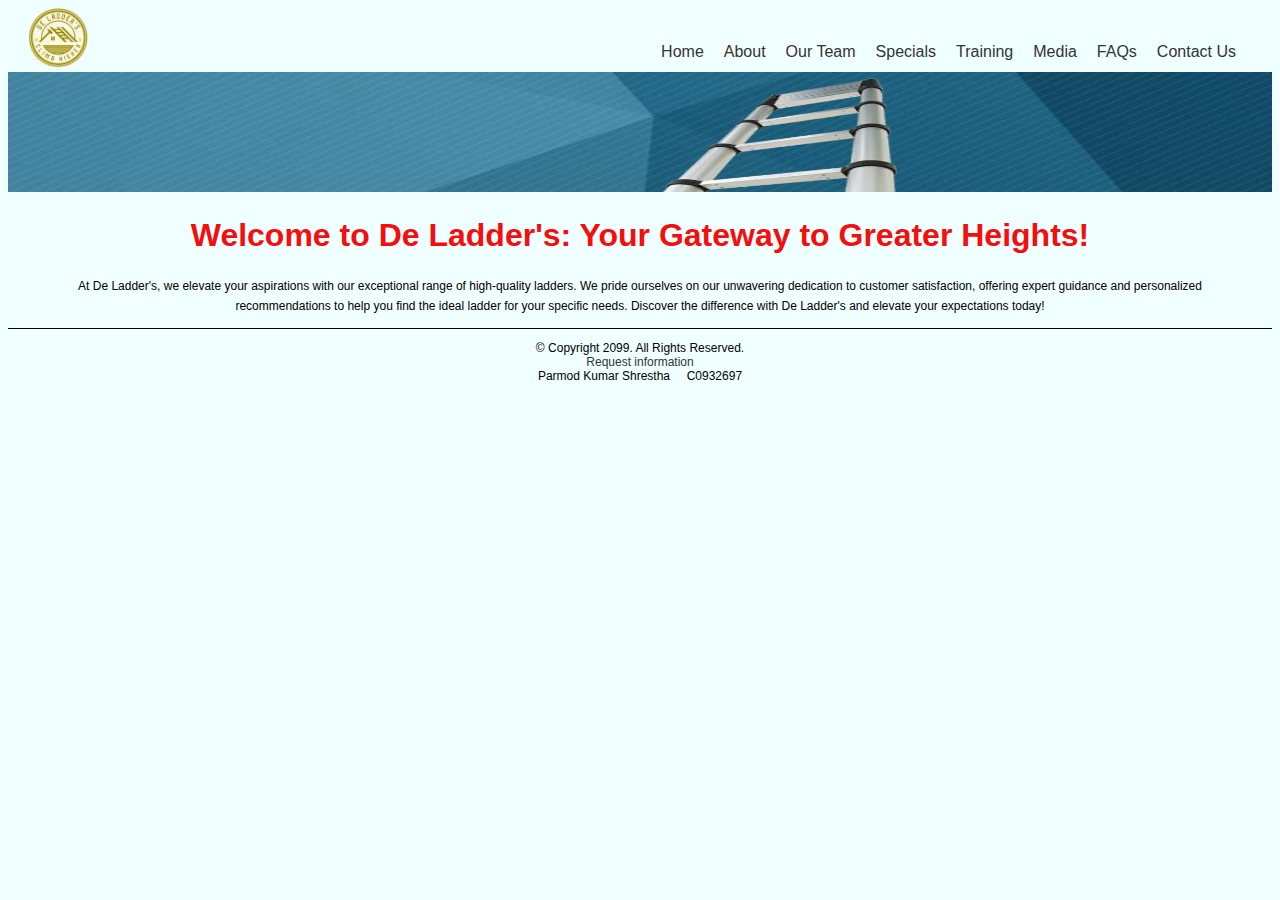
<file: index.html>
<!DOCTYPE html>
<html lang="en">
  <head>
    <meta charset="UTF-8" />
    <meta name="viewport" content="width=device-width, initial-scale=1.0" />
    <link rel="stylesheet" href="css/styles.css" />
    <script src="scripts/index.js" defer></script>
    <title>De Ladder's</title>
  </head>
  <body>
    <div class="nav-container">
      <div class="img_logo">
        <a href="index.html"
          ><img src="images/logo.png" alt="De Ladder's Logo"
        /></a>
      </div>

      <nav>
        <ul class="nav-links">
          <li><a href="index.html">Home</a></li>
          <li><a href="about.html">About</a></li>
          <li><a href="team.html">Our Team</a></li>
          <li><a href="specials.html">Specials</a></li>
          <li><a href="training.html">Training</a></li>
          <li><a href="media.html">Media</a></li>
          <li><a href="faq.html">FAQs</a></li>
          <li><a href="contact.html">Contact Us</a></li>
        </ul>
        <div class="hamburger-icon">&#9776;</div>
      </nav>
    </div>

    <main>
      <img src="images/banner 2.jpg" alt="Banner" />
      <h1>Welcome to De Ladder's: Your Gateway to Greater Heights!</h1>
      <p>
        At De Ladder's, we elevate your aspirations with our exceptional range
        of high-quality ladders. We pride ourselves on our unwavering dedication
        to customer satisfaction, offering expert guidance and personalized
        recommendations to help you find the ideal ladder for your specific
        needs. Discover the difference with De Ladder's and elevate your
        expectations today!
      </p>
    </main>

    <!-- Footer -->
    <footer>
        <p>
            &copy; Copyright 2099. All Rights Reserved.<br> <a href="mailto:info@deladders.com">Request information</a> <br>
            Parmod Kumar Shrestha &nbsp; &nbsp; C0932697
        </p>    
    </footer>
  </body>
</html>
</file>
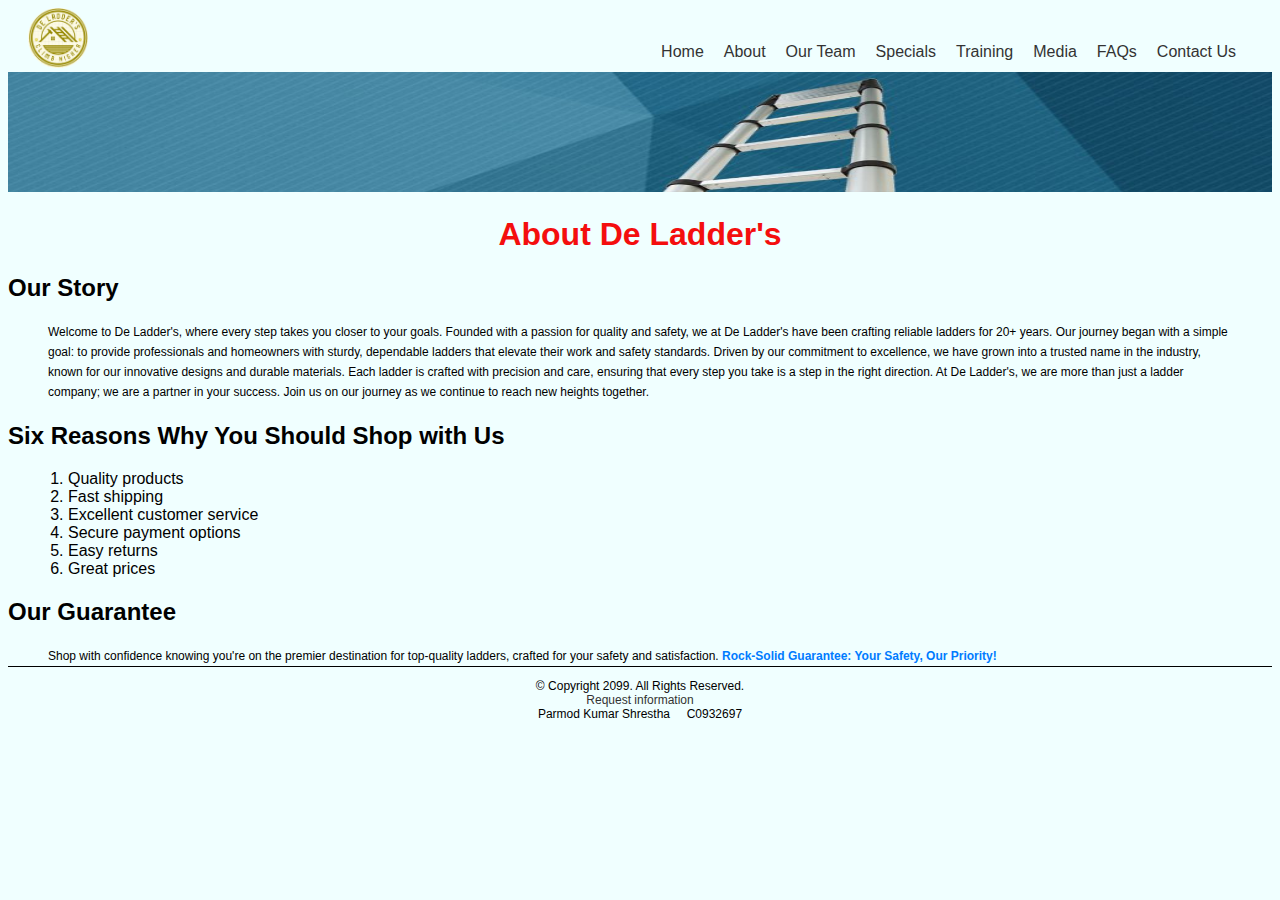
<file: about.html>
<!DOCTYPE html>
<html lang="en">
  <head>
    <meta charset="UTF-8" />
    <meta name="viewport" content="width=device-width, initial-scale=1.0" />
    <link rel="stylesheet" href="css/styles.css" />
    
    <link rel="stylesheet" href="css/about.css" />
    <script src="scripts/index.js" defer></script>

    <title>About</title>
  </head>
  <body>
    <div class="nav-container">
        <div class="img_logo">
          <a href="index.html"
            ><img src="images/logo.png" alt="De Ladder's Logo"
          /></a>
        </div>
        <nav>
          <ul class="nav-links">
            <li><a href="index.html">Home</a></li>
            <li><a href="about.html">About</a></li>
            <li><a href="team.html">Our Team</a></li>
            <li><a href="specials.html">Specials</a></li>
            <li><a href="training.html">Training</a></li>
            <li><a href="media.html">Media</a></li>
            <li><a href="faq.html">FAQs</a></li>
            <li><a href="contact.html">Contact Us</a></li>
          </ul>
          <div class="hamburger-icon">&#9776;</div>
        </nav>
      </div>

      <main>
        <img src="images/banner 2.jpg" alt="Banner" />
        <h1>About De Ladder's</h1>

        <div class="mobile">
          <h2>Our Story</h2>
          <p class="story-descript">
            Welcome to De Ladder's, where every step takes you closer to your
            goals.

            Founded with a passion for quality and safety, we at De Ladder's
            have been crafting reliable ladders for 20+ years. Our journey began
            with a simple goal: to provide professionals and homeowners with
            sturdy, dependable ladders that elevate their work and safety
            standards.

            Driven by our commitment to excellence, we have grown into a trusted
            name in the industry, known for our innovative designs and durable
            materials. Each ladder is crafted with precision and care, ensuring
            that every step you take is a step in the right direction.

            At De Ladder's, we are more than just a ladder company; we are a
            partner in your success. Join us on our journey as we continue to
            reach new heights together.
          </p>
        </div>

        <div class="tablet">
          <h2>Our Story</h2>
          <p>
            Welcome to De Ladder's, where every step takes you closer to your
            goals.

            Founded with a passion for quality and safety, we at De Ladder's
            have been crafting reliable ladders for 20+ years. Our journey began
            with a simple goal: to provide professionals and homeowners with
            sturdy, dependable ladders that elevate their work and safety
            standards.

            Driven by our commitment to excellence, we have grown into a trusted
            name in the industry, known for our innovative designs and durable
            materials. Each ladder is crafted with precision and care, ensuring
            that every step you take is a step in the right direction.

            At De Ladder's, we are more than just a ladder company; we are a
            partner in your success. Join us on our journey as we continue to
            reach new heights together.
          </p>
        </div>

        <div class="desktop">
          <h2>Our Story</h2>
          <p>
            Welcome to De Ladder's, where every step takes you closer to your
            goals.

            Founded with a passion for quality and safety, we at De Ladder's
            have been crafting reliable ladders for 20+ years. Our journey began
            with a simple goal: to provide professionals and homeowners with
            sturdy, dependable ladders that elevate their work and safety
            standards.

            Driven by our commitment to excellence, we have grown into a trusted
            name in the industry, known for our innovative designs and durable
            materials. Each ladder is crafted with precision and care, ensuring
            that every step you take is a step in the right direction.

            At De Ladder's, we are more than just a ladder company; we are a
            partner in your success. Join us on our journey as we continue to
            reach new heights together.
          </p>
        </div>

        <div class="mobile">
          <h2>Six Reasons Why You Should Shop with Us</h2>
          <ol>
            <li>Quality products</li>
            <li>Fast shipping</li>
            <li>Excellent customer service</li>
            <li>Secure payment options</li>
            <li>Easy returns</li>
            <li>Great prices</li>
          </ol>
        </div>

        <div class="tablet">
          <h2>Six Reasons Why You Should Shop with Us</h2>
          <ol>
            <li>Quality products</li>
            <li>Fast shipping</li>
            <li>Excellent customer service</li>
            <li>Secure payment options</li>
            <li>Easy returns</li>
            <li>Great prices</li>
          </ol>
        </div>

        <div class="desktop">
          <h2>Six Reasons Why You Should Shop with Us</h2>
          <ol>
            <li>Quality products</li>
            <li>Fast shipping</li>
            <li>Excellent customer service</li>
            <li>Secure payment options</li>
            <li>Easy returns</li>
            <li>Great prices</li>
          </ol>
        </div>

        <div class="mobile">
          <h2>Our Guarantee</h2>
          <p>
            Shop with confidence knowing you're on the premier destination for
            top-quality ladders, crafted for your safety and satisfaction.
            <strong>Rock-Solid Guarantee: Your Safety, Our Priority!</strong>
          </p>
        </div>

        <div class="tablet">
          <h2>Our Guarantee</h2>
          <p>
            Shop with confidence knowing you're on the premier destination for
            top-quality ladders, crafted for your safety and satisfaction.
            <strong>Rock-Solid Guarantee: Your Safety, Our Priority!</strong>
          </p>
        </div>

        <div class="desktop">
          <h2>Our Guarantee</h2>
          <p>
            Shop with confidence knowing you're on the premier destination for
            top-quality ladders, crafted for your safety and satisfaction.
            <strong>Rock-Solid Guarantee: Your Safety, Our Priority!</strong>
          </p>
        </div>
      </main>

      <!-- Footer -->
      <footer>
        <p>
          &copy; Copyright 2099. All Rights Reserved.<br />
          <a href="mailto:info@deladders.com">Request information</a> <br />
          Parmod Kumar Shrestha &nbsp; &nbsp; C0932697
        </p>
      </footer>
    </div>
  </body>
</html>
</file>
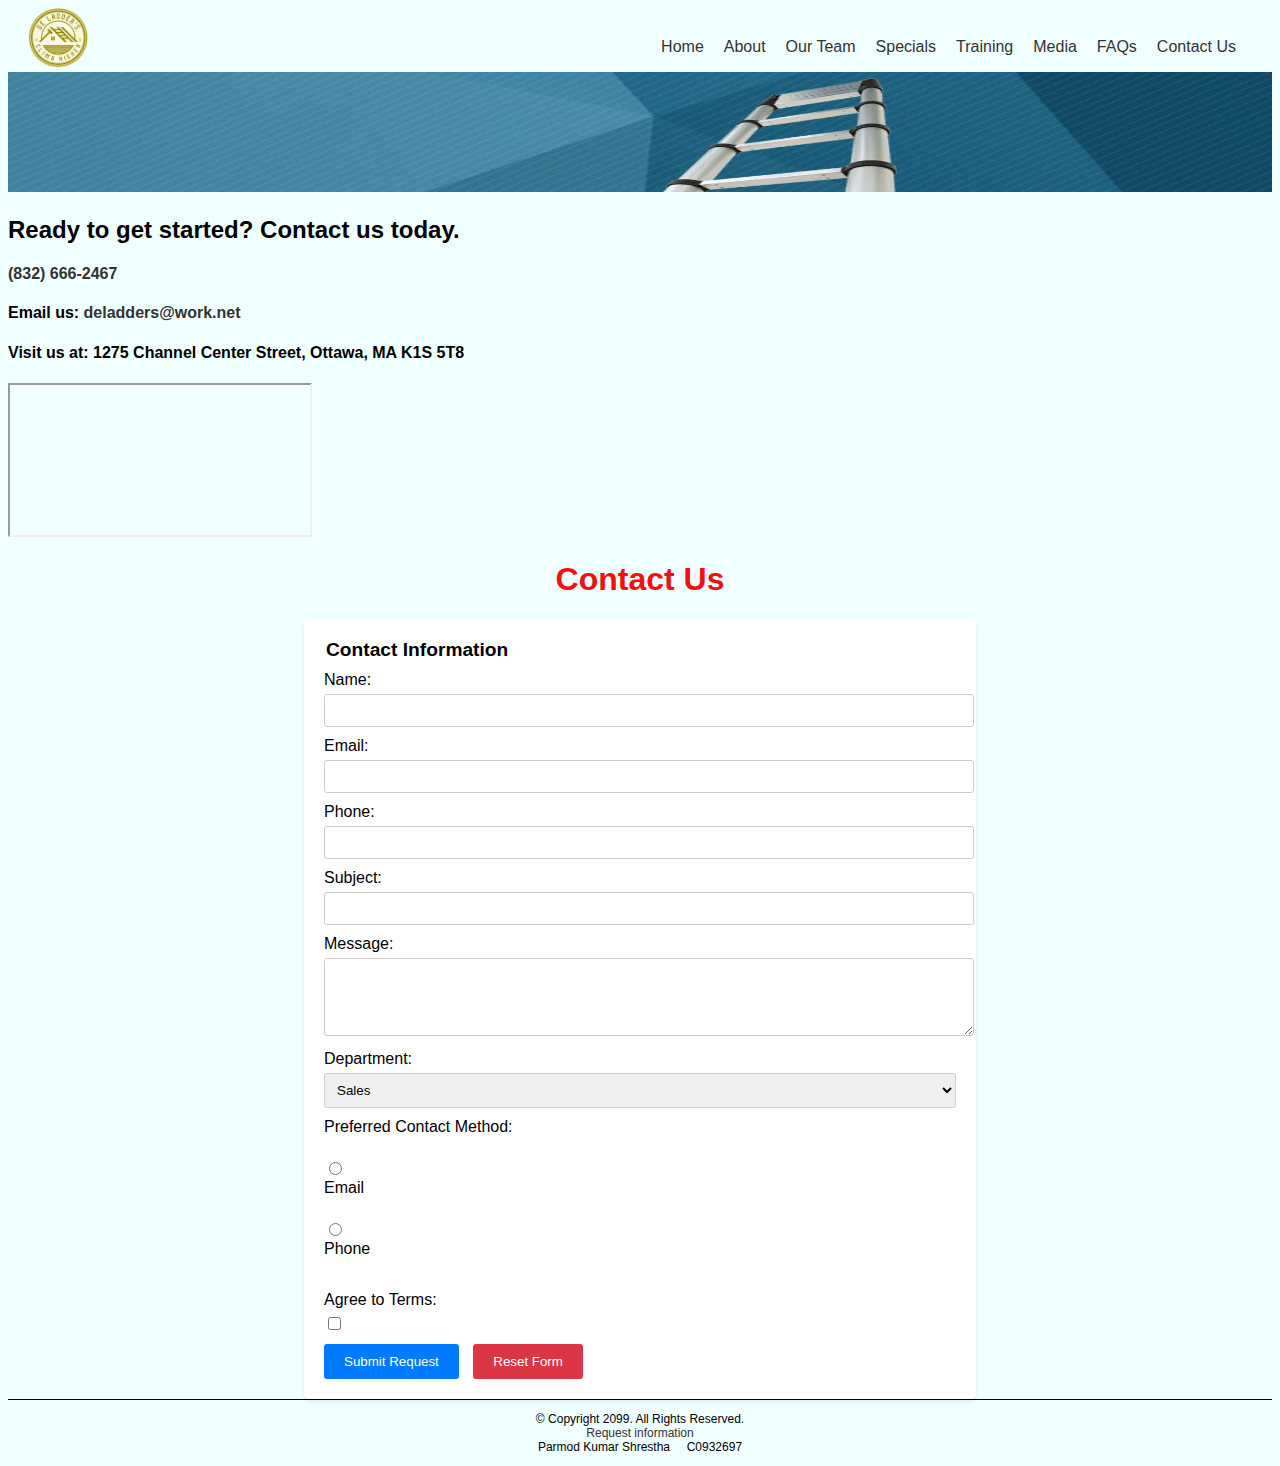
<file: contact.html>
<!DOCTYPE html>
<html lang="en">
  <head>
    <meta charset="UTF-8" />
    <meta name="viewport" content="width=device-width, initial-scale=1.0" />
    <link rel="stylesheet" href="css/styles.css" />
    <link rel="stylesheet" href="css/contact.css" />
    <script src="scripts/index.js" defer></script>

    <title>Contact</title>
  </head>
  <body>
    <div class="nav-container">
      <div class="img_logo">
        <a href="index.html"
          ><img src="images/logo.png" alt="De Ladder's Logo"
        /></a>
      </div>

      <nav>
        <ul class="nav-links">
          <li><a href="index.html">Home</a></li>
          <li><a href="about.html">About</a></li>
          <li><a href="team.html">Our Team</a></li>
          <li><a href="specials.html">Specials</a></li>
          <li><a href="training.html">Training</a></li>
          <li><a href="media.html">Media</a></li>
          <li><a href="faq.html">FAQs</a></li>
          <li><a href="contact.html">Contact Us</a></li>
        </ul>
        <div class="hamburger-icon">&#9776;</div>
      </nav>
  </div>

      <main>
        <img src="images/banner 2.jpg" alt="Banner" />
        <div id="contact">
                    
          <h2>Ready to get started? Contact us today.</h2> 

          <h4 class="mobile tel-link"><a href="tel:8145559608">(832) 666-2467</a></h4>


          <h4>Email us: <a href="deladders@work.net" class="contact-email-link">deladders@work.net</a></h4>
          <h4>Visit us at: 1275 Channel Center Street, Ottawa, MA K1S 5T8</h4>
          <div id="map-wrapper">
              <iframe class="map" src="https://www.google.com/maps/embed?pb=!1m18!1m12!1m3!1d2948.851929487416!2d-71.05401472406975!3d42.345680171194225!2m3!1f0!2f0!3f0!3m2!1i1024!2i768!4f13.1!3m3!1m2!1s0x89e37a7dc2b67e7b%3A0x36ec93427cd9c5f1!2sChannel%20Center%20St%2C%20Boston%2C%20MA%2002210%2C%20USA!5e0!3m2!1sen!2sca!4v1707970550597!5m2!1sen!2sca"></iframe>
          </div>
      </div>
        <h1>Contact Us</h1>
        <form action="#" method="POST">
          <fieldset>
            <legend>Contact Information</legend>
            <ol>
              <li>
                <label for="name">Name:</label>
                <input type="text" id="name" name="name" required />
              </li>
              <li>
                <label for="email">Email:</label>
                <input type="email" id="email" name="email" required />
              </li>
              <li>
                <label for="phone">Phone:</label>
                <input type="text" id="phone" name="phone" />
              </li>
              <li>
                <label for="subject">Subject:</label>
                <input type="text" id="subject" name="subject" required />
              </li>
              <li>
                <label for="message">Message:</label>
                <textarea
                  id="message"
                  name="message"
                  rows="4"
                  cols="50"
                  required
                ></textarea>
              </li>
              <li>
                <label for="department">Department:</label>
                <select id="department" name="department">
                  <option value="sales">Sales</option>
                  <option value="support">Support</option>
                  <option value="billing">Billing</option>
                </select>
              </li>
              <li>
                <label>Preferred Contact Method:</label><br />
                <input
                  type="radio"
                  id="contact_email"
                  name="contact_method"
                  value="email"
                />
                <label for="contact_email">Email</label><br />
                <input
                  type="radio"
                  id="contact_phone"
                  name="contact_method"
                  value="phone"
                />
                <label for="contact_phone">Phone</label><br />
              </li>
              <li>
                <label for="terms">Agree to Terms:</label>
                <input type="checkbox" id="terms" name="terms" required />
              </li>
            </ol>
          </fieldset>
          <button type="submit">Submit Request</button>
          <button type="reset">Reset Form</button>
        </form>
      </main>

      <!-- Footer -->
      <footer>
        <p>
          &copy; Copyright 2099. All Rights Reserved.<br />
          <a href="mailto:info@deladders.com">Request information</a> <br />
          Parmod Kumar Shrestha &nbsp; &nbsp; C0932697
        </p>
      </footer>
    </div>
  </body>
</html>
</file>
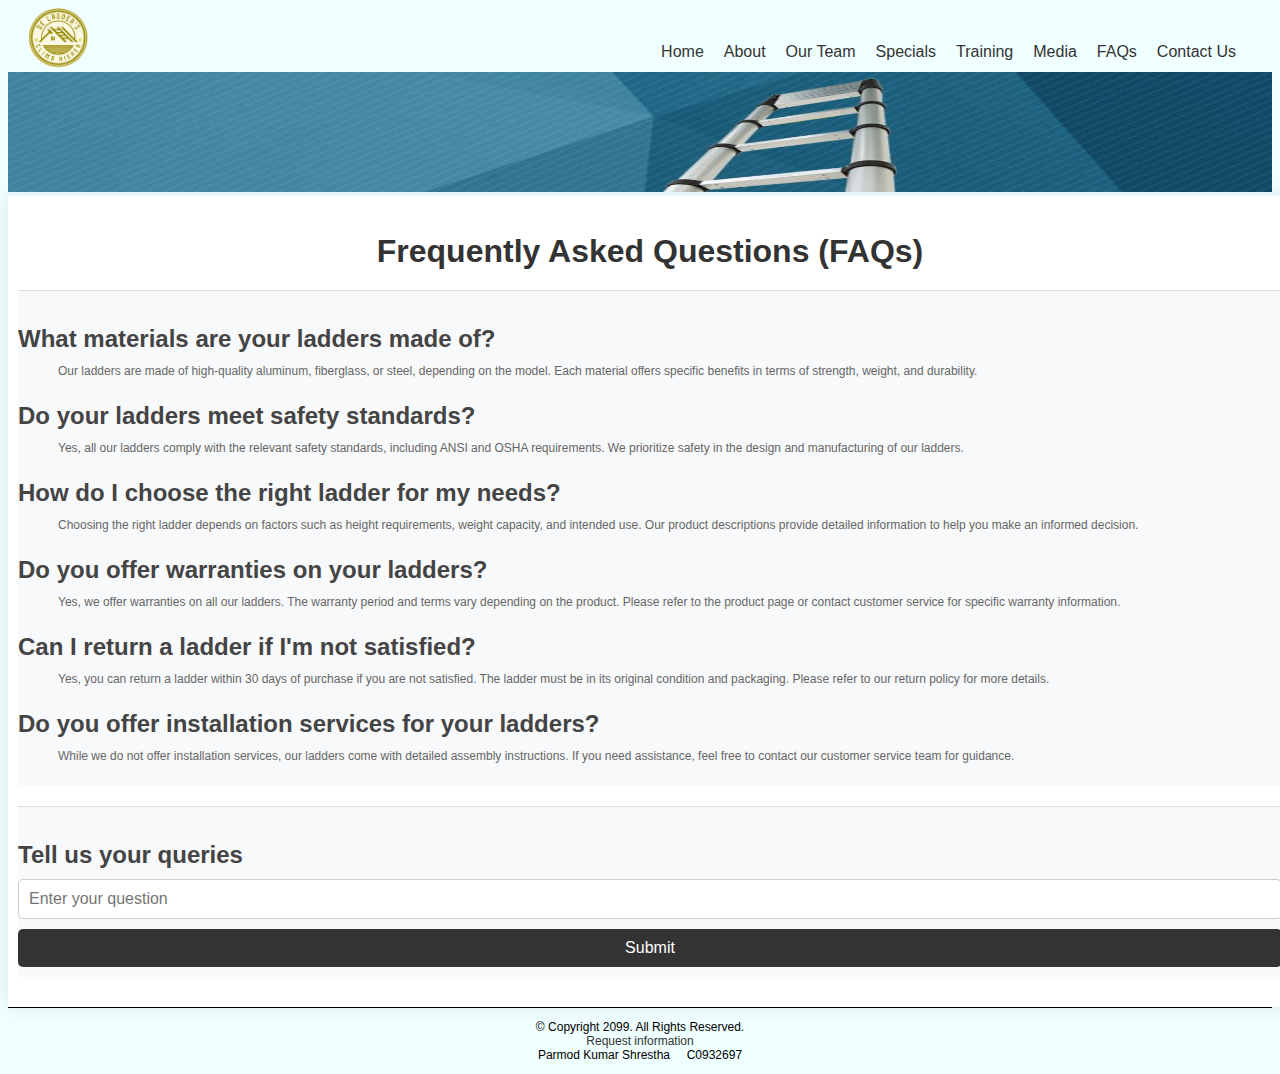
<file: faq.html>
<!DOCTYPE html>
<html lang="en">
  <head>
    <meta charset="UTF-8" />
    <meta name="viewport" content="width=device-width, initial-scale=1.0" />
    <link rel="stylesheet" href="css/styles.css" />
    <link rel="stylesheet" href="css/faq.css" />
    <script src="scripts/index.js" defer></script>

    <title>De Ladder's</title>
  </head>
  <body>
    <div class="nav-container">
      <div class="img_logo">
        <a href="index.html"
          ><img src="images/logo.png" alt="De Ladder's Logo"
        /></a>
      </div>

      <nav>
        <ul class="nav-links">
          <li><a href="index.html">Home</a></li>
          <li><a href="about.html">About</a></li>
          <li><a href="team.html">Our Team</a></li>
          <li><a href="specials.html">Specials</a></li>
          <li><a href="training.html">Training</a></li>
          <li><a href="media.html">Media</a></li>
          <li><a href="faq.html">FAQs</a></li>
          <li><a href="contact.html">Contact Us</a></li>
        </ul>
        <div class="hamburger-icon">&#9776;</div>
      </nav>
  </div>

      <main>
        <img src="images/banner 2.jpg" alt="banner" />

        <div class="container1">
          <h2>Frequently Asked Questions (FAQs)</h2>
          <section>
              <h3>What materials are your ladders made of?</h3>
              <p>Our ladders are made of high-quality aluminum, fiberglass, or steel, depending on the model. Each material offers specific benefits in terms of strength, weight, and durability.</p>
      
              <h3>Do your ladders meet safety standards?</h3>
              <p>Yes, all our ladders comply with the relevant safety standards, including ANSI and OSHA requirements. We prioritize safety in the design and manufacturing of our ladders.</p>
      
              <h3>How do I choose the right ladder for my needs?</h3>
              <p>Choosing the right ladder depends on factors such as height requirements, weight capacity, and intended use. Our product descriptions provide detailed information to help you make an informed decision.</p>
      
              <h3>Do you offer warranties on your ladders?</h3>
              <p>Yes, we offer warranties on all our ladders. The warranty period and terms vary depending on the product. Please refer to the product page or contact customer service for specific warranty information.</p>
      
              <h3>Can I return a ladder if I'm not satisfied?</h3>
              <p>Yes, you can return a ladder within 30 days of purchase if you are not satisfied. The ladder must be in its original condition and packaging. Please refer to our return policy for more details.</p>
      
              <h3>Do you offer installation services for your ladders?</h3>
              <p>While we do not offer installation services, our ladders come with detailed assembly instructions. If you need assistance, feel free to contact our customer service team for guidance.</p>
          </section>
        <section>
            <h3>Tell us your queries</h3>
            <form>
                <input type="text" placeholder="Enter your question" />
                <button type="submit">Submit</button>
            </form>
        </section>
        </div>
      
      </main>

      <!-- Footer -->
      <footer>
        <p>
          &copy; Copyright 2099. All Rights Reserved.<br />
          <a href="mailto:info@deladders.com">Request information</a> <br />
          Parmod Kumar Shrestha &nbsp; &nbsp; C0932697
        </p>
      </footer>
    </div>
  </body>
</html>
</file>
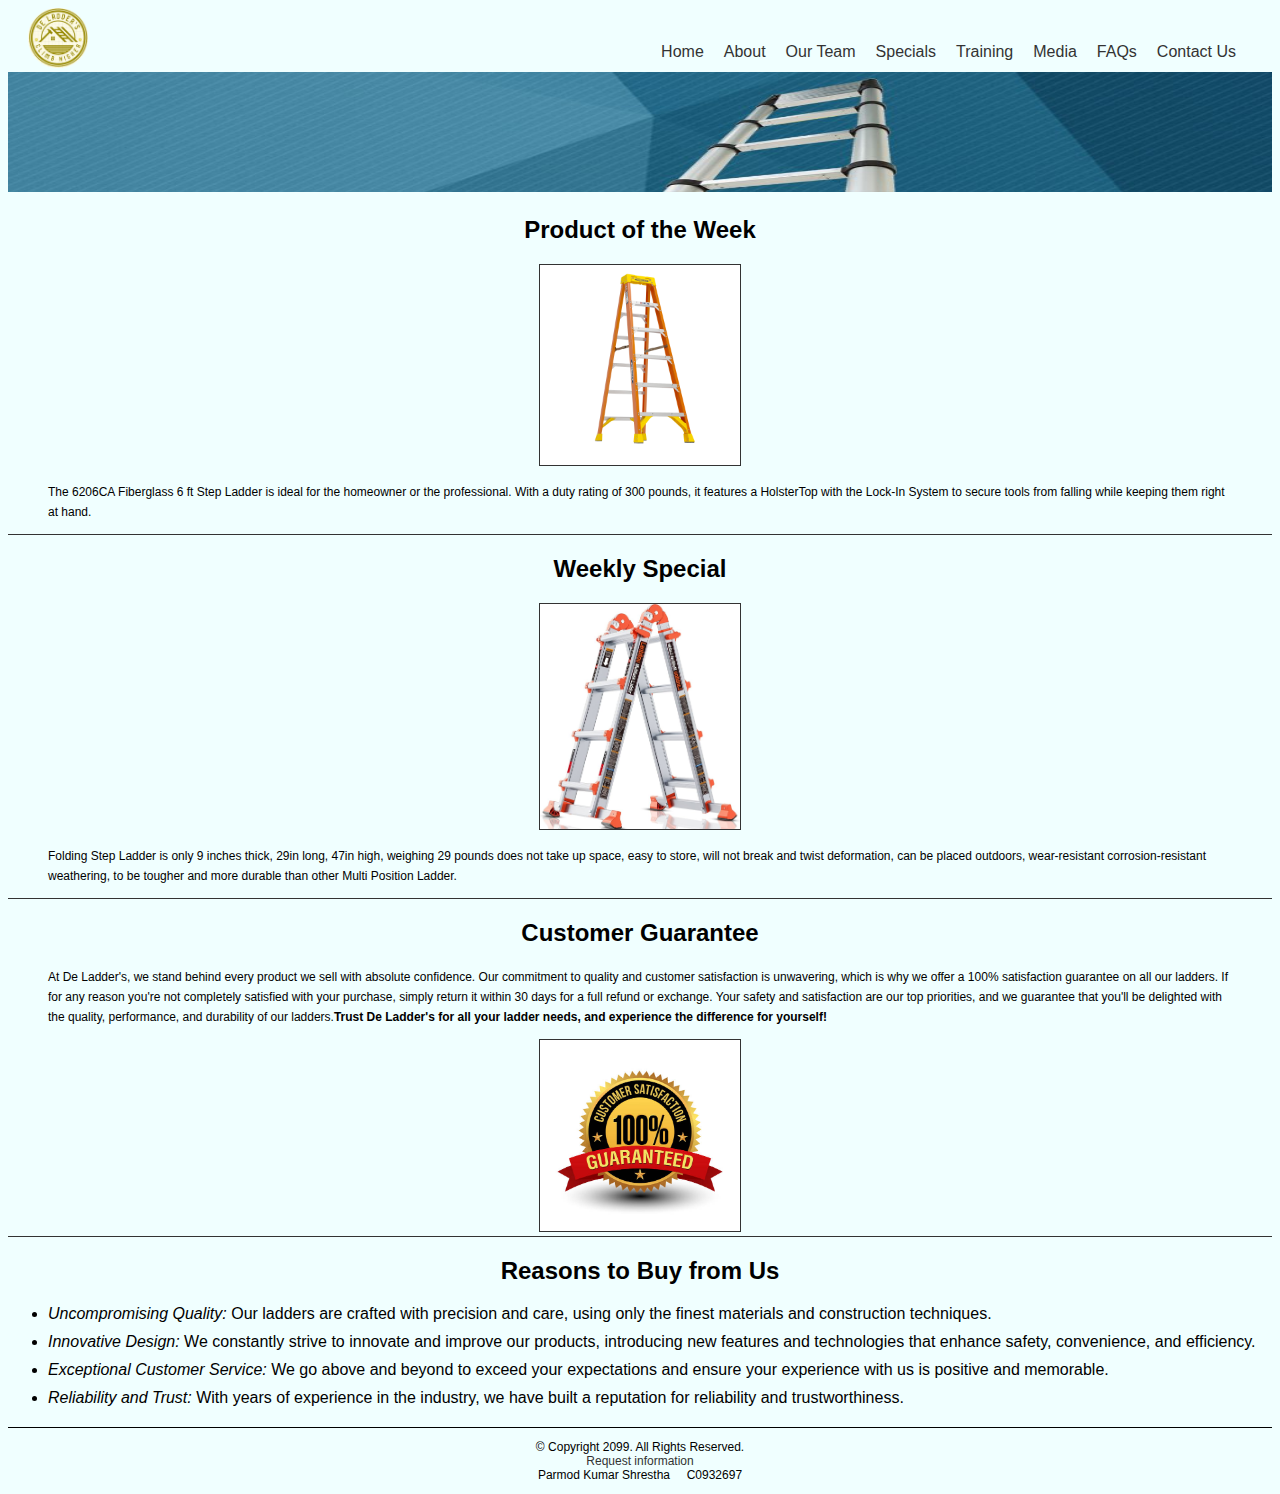
<file: specials.html>
<!DOCTYPE html>
<html lang="en">
  <head>
    <meta charset="UTF-8" />
    <meta name="viewport" content="width=device-width, initial-scale=1.0" />
    <link rel="stylesheet" href="css/styles.css" />
    <script src="scripts/index.js" defer></script>

    <title>Special</title>
  </head>
  <body>
    <div class="container">
      <div class="nav-container">
        <div class="img_logo">
          <a href="index.html"
            ><img src="images/logo.png" alt="De Ladder's Logo"
          /></a>
        </div>
  
        <nav>
          <ul class="nav-links">
            <li><a href="index.html">Home</a></li>
            <li><a href="about.html">About</a></li>
            <li><a href="team.html">Our Team</a></li>
            <li><a href="specials.html">Specials</a></li>
            <li><a href="training.html">Training</a></li>
            <li><a href="media.html">Media</a></li>
            <li><a href="faq.html">FAQs</a></li>
            <li><a href="contact.html">Contact Us</a></li>
          </ul>
          <div class="hamburger-icon">&#9776;</div>
        </nav>
    </div>

      <main>
          <img src="images/banner 2.jpg" alt="Banner" />

        <div id="product-of-the-week">
          <h2>Product of the Week</h2>
          <div class="product">
            <img src="images/product 1.jpg" alt="Product of the Week" />
            <p>
              The 6206CA Fiberglass 6 ft Step Ladder is ideal for the homeowner
              or the professional. With a duty rating of 300 pounds, it features
              a HolsterTop with the Lock-In System to secure tools from falling
              while keeping them right at hand.
            </p>
          </div>
        </div>

        <div id="weekly-special">
          <h2>Weekly Special</h2>
          <div class="product">
            <img src="images/product 2.jpg" alt="Weekly Sales Item" />
            <p>
              Folding Step Ladder is only 9 inches thick, 29in long, 47in high,
              weighing 29 pounds does not take up space, easy to store, will not
              break and twist deformation, can be placed outdoors,
              wear-resistant corrosion-resistant weathering, to be tougher and
              more durable than other Multi Position Ladder.
            </p>
          </div>
          <!-- Add more weekly sales items as needed -->
        </div>

        <div id="customer-guarantee">
          <h2>Customer Guarantee</h2>
          <p>
            At De Ladder's, we stand behind every product we sell with absolute
            confidence. Our commitment to quality and customer satisfaction is
            unwavering, which is why we offer a 100% satisfaction guarantee on
            all our ladders. If for any reason you're not completely satisfied
            with your purchase, simply return it within 30 days for a full
            refund or exchange. Your safety and satisfaction are our top
            priorities, and we guarantee that you'll be delighted with the
            quality, performance, and durability of our ladders.<strong
              >Trust De Ladder's for all your ladder needs, and experience the
              difference for yourself!</strong
            >
          </p>
          <img src="images/guarantee.jpg" alt="Customer Guarantee Image" />
        </div>

        <div id="reasons-to-buy">
          <h2>Reasons to Buy from Us</h2>
          <ul>
            <li>
              <em>Uncompromising Quality:</em> Our ladders are crafted with
              precision and care, using only the finest materials and
              construction techniques.
            </li>
            <li>
              <em>Innovative Design:</em> We constantly strive to innovate and
              improve our products, introducing new features and technologies
              that enhance safety, convenience, and efficiency.
            </li>
            <li>
              <em>Exceptional Customer Service:</em> We go above and beyond to
              exceed your expectations and ensure your experience with us is
              positive and memorable.
            </li>
            <li>
              <em>Reliability and Trust:</em> With years of experience in the
              industry, we have built a reputation for reliability and
              trustworthiness.
            </li>
          </ul>
        </div>
      </main>

      <!-- Footer -->
      <footer>
        <p>
          &copy; Copyright 2099. All Rights Reserved.<br />
          <a href="mailto:info@deladders.com">Request information</a> <br />
          Parmod Kumar Shrestha &nbsp; &nbsp; C0932697
        </p>
      </footer>
    </div>
  </body>
</html>
</file>
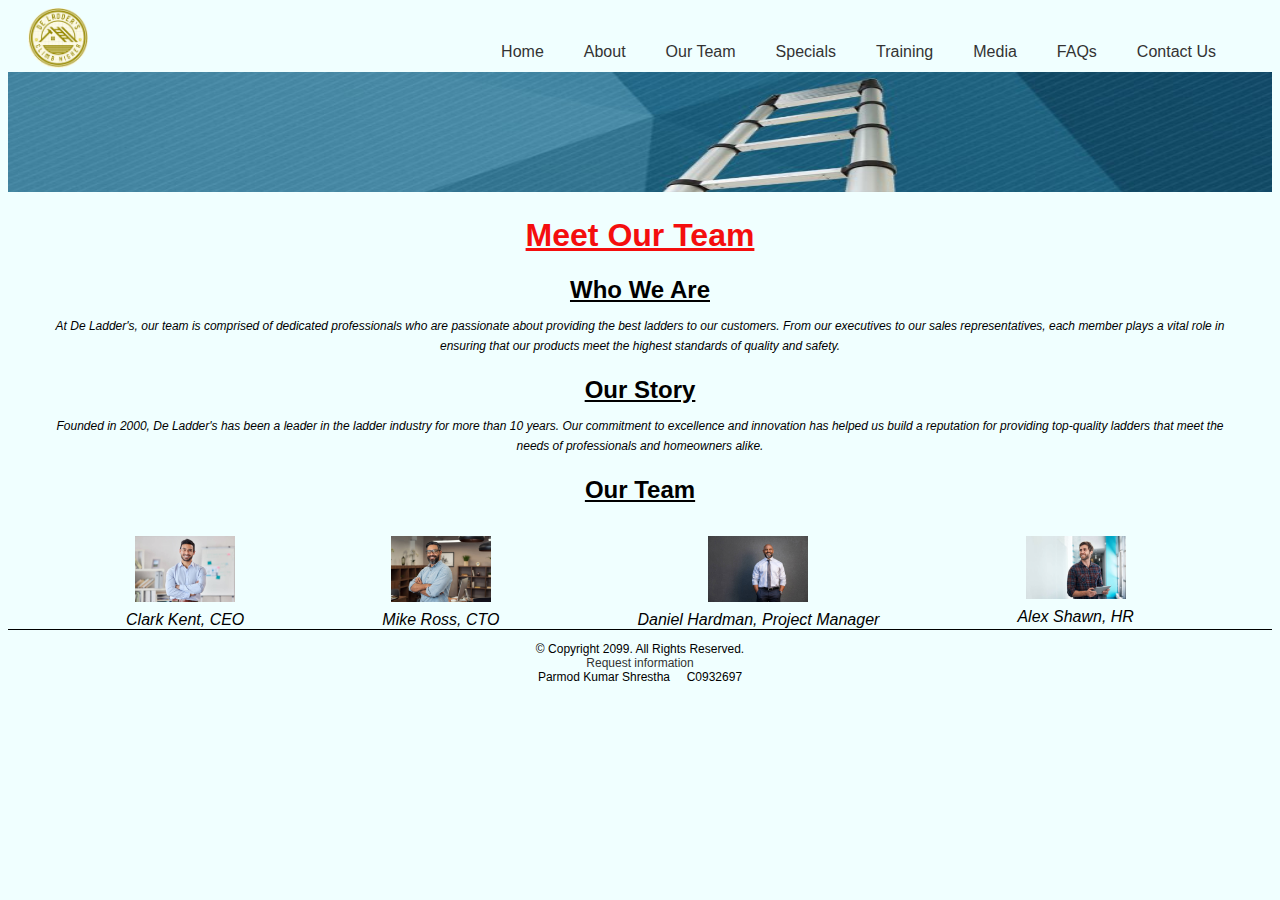
<file: team.html>
<!DOCTYPE html>
<html lang="en">
  <head>
    <meta charset="UTF-8" />
    <meta name="viewport" content="width=device-width, initial-scale=1.0" />
    <link rel="stylesheet" href="css/styles.css" />
    <link rel="stylesheet" href="css/team.css" />

    <script src="scripts/index.js" defer></script>

    <title>Our Team</title>
  </head>
  <body>
    <div class="container">
        <div class="nav-container">
          <div class="img_logo">
            <a href="index.html"
              ><img src="images/logo.png" alt="De Ladder's Logo"
            /></a>
          </div>
    
          <nav>
            <ul class="nav-links">
              <li><a href="index.html">Home</a></li>
              <li><a href="about.html">About</a></li>
              <li><a href="team.html">Our Team</a></li>
              <li><a href="specials.html">Specials</a></li>
              <li><a href="training.html">Training</a></li>
              <li><a href="media.html">Media</a></li>
              <li><a href="faq.html">FAQs</a></li>
              <li><a href="contact.html">Contact Us</a></li>
            </ul>
            <div class="hamburger-icon">&#9776;</div>
          </nav>
      </div>

      <main>
          <img src="images/banner 2.jpg" alt="Banner" />
        <div class="grid">
          <h1>Meet Our Team</h1>

          <article>
            <h2>Who We Are</h2>
            <p>
              At De Ladder's, our team is comprised of dedicated professionals
              who are passionate about providing the best ladders to our
              customers. From our executives to our sales representatives, each
              member plays a vital role in ensuring that our products meet the
              highest standards of quality and safety.
            </p>
          </article>

          <aside>
            <h2>Our Story</h2>
            <p>
              Founded in 2000, De Ladder's has been a leader in the ladder
              industry for more than 10 years. Our commitment to excellence and
              innovation has helped us build a reputation for providing
              top-quality ladders that meet the needs of professionals and
              homeowners alike.
            </p>
          </aside>

          <section class="team">
            <h2>Our Team</h2>
            <div class="team-members">
              <figure>
                <img src="images/photo 1.jpg" alt="Image of CEO" />
                <figcaption>Clark Kent, CEO</figcaption>
              </figure>
              <figure>
                <img src="images/photo 2.jpg" alt="Image of CTO" />
                <figcaption>Mike Ross, CTO</figcaption>
              </figure>
              <figure>
                <img src="images/Photo 3.jpg" alt="Image of Project Manager" />
                <figcaption>Daniel Hardman, Project Manager</figcaption>
              </figure>
              <figure>
                <img src="images/Photo 4.jpg" alt="Image of HR" />
                <figcaption>Alex Shawn, HR</figcaption>
              </figure>
            </div>
          </section>
        </div>
      </main>

      <!-- Footer -->
      <footer>
        <p>
          &copy; Copyright 2099. All Rights Reserved.<br />
          <a href="mailto:info@deladders.com">Request information</a> <br />
          Parmod Kumar Shrestha &nbsp; &nbsp; C0932697
        </p>
      </footer>
    </div>
  </body>
</html>
</file>
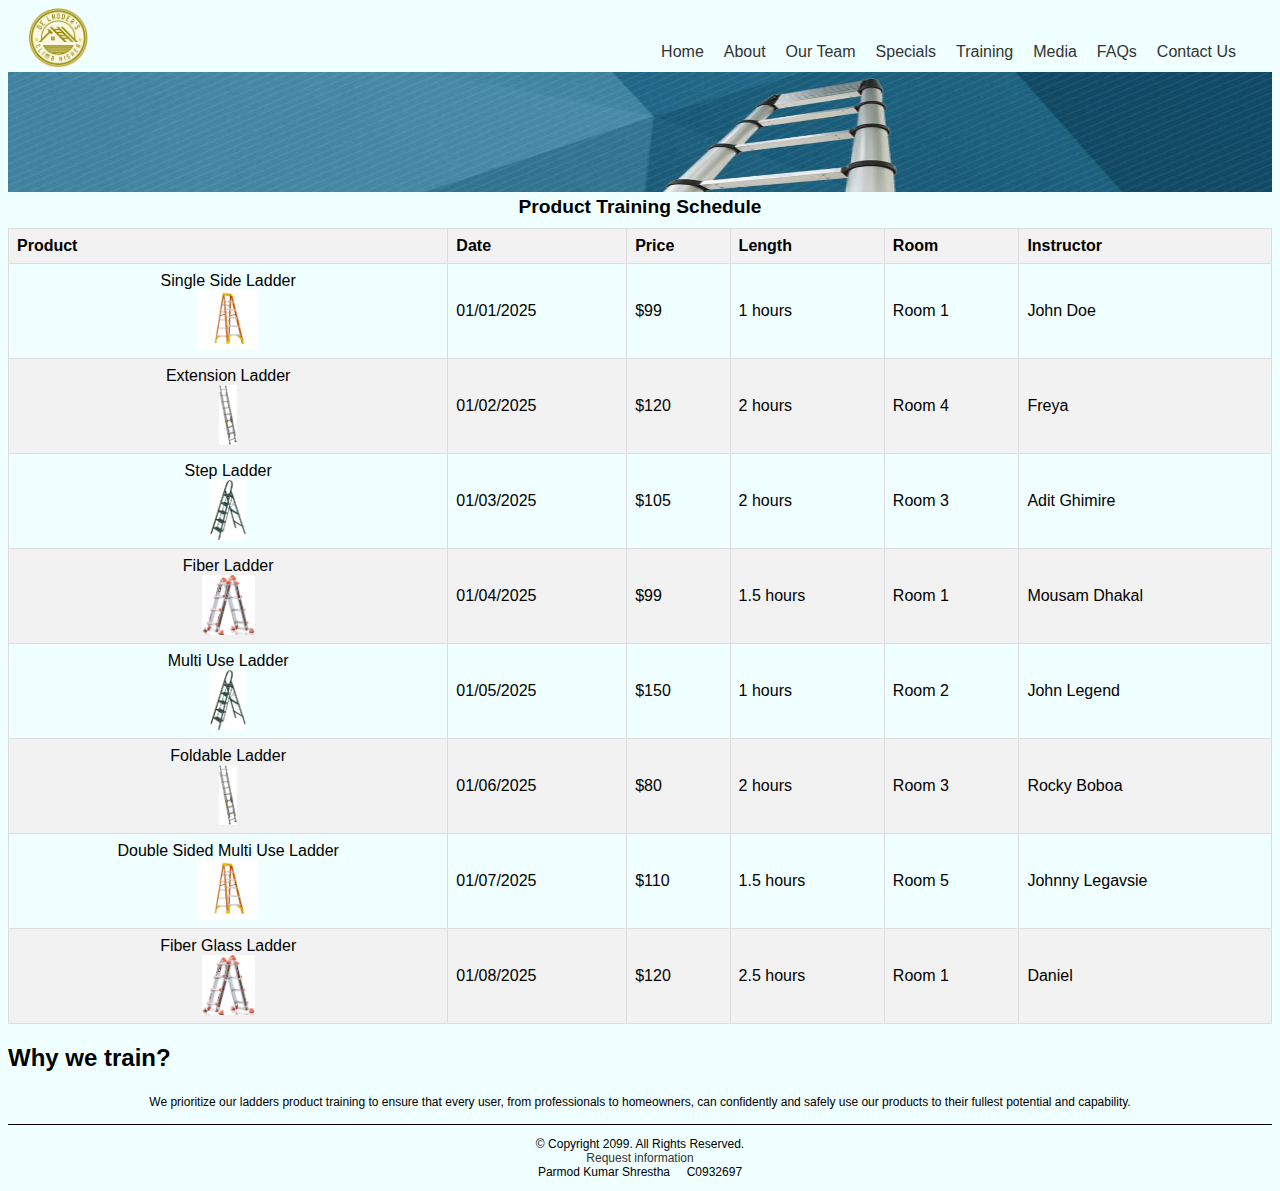
<file: training.html>
<!DOCTYPE html>
<html lang="en">
<head>
    <meta charset="UTF-8">
    <meta name="viewport" content="width=device-width, initial-scale=1.0">
    <link rel="stylesheet" href="css/styles.css">
    <link rel="stylesheet" href="css/training.css">
    <title>Training</title>
</head>
<body>
    <div class="nav-container">
        <div class="img_logo">
          <a href="index.html"
            ><img src="images/logo.png" alt="De Ladder's Logo"
          /></a>
        </div>
  
        <nav>
          <ul class="nav-links">
            <li><a href="index.html">Home</a></li>
            <li><a href="about.html">About</a></li>
            <li><a href="team.html">Our Team</a></li>
            <li><a href="specials.html">Specials</a></li>
            <li><a href="training.html">Training</a></li>
            <li><a href="media.html">Media</a></li>
            <li><a href="faq.html">FAQs</a></li>
            <li><a href="contact.html">Contact Us</a></li>
          </ul>
          <div class="hamburger-icon">&#9776;</div>
        </nav>
    </div>

        <main>
            <img src="images/banner 2.jpg" alt="Banner">
            
            <table>
                <caption>Product Training Schedule</caption>
                <thead>
                    <tr>
                        <th>Product</th>
                        <th>Date</th>
                        <th>Price</th>
                        <th>Length</th>
                        <th>Room</th>
                        <th>Instructor</th>
                    </tr>
                </thead>
                <tbody>
                    <!-- Add your table rows here -->
                    <tr>
                        <td>
                            <div class="image-wrapper">
                            <span>Single Side Ladder</span>
                            <img src="images/product 1.jpg" alt="Product A">
                        </div>
                        </td>
                        <td>01/01/2025</td>
                        <td>$99</td>
                        <td>1 hours</td>
                        <td>Room 1</td>
                        <td>John Doe</td>
                    </tr>
                    <!-- Add more rows as needed -->
                    <tr>
                        <td>
                            <div class="image-wrapper">
                            <span>Extension Ladder</span>
                            <img src="images/product 4.jpg" alt="Product A">
                        </div>
                        </td>
                        <td>01/02/2025</td>
                        <td>$120</td>
                        <td>2 hours</td>
                        <td>Room 4</td>
                        <td>Freya</td>
                    </tr>
                    <tr>
                        <td>
                            <div class="image-wrapper">
                            <span>Step Ladder</span>
                            <img src="images/product 3.jpg" alt="Product A">
                        </div>
                        </td>
                        <td>01/03/2025</td>
                        <td>$105</td>
                        <td>2 hours</td>
                        <td>Room 3</td>
                        <td>Adit Ghimire</td>
                    </tr>
                    <tr>
                        <td>
                            <div class="image-wrapper">
                            <span>Fiber Ladder</span>
                            <img src="images/product 2.jpg" alt="Product A">
                        </div>
                        </td>
                        <td>01/04/2025</td>
                        <td>$99</td>
                        <td>1.5 hours</td>
                        <td>Room 1</td>
                        <td>Mousam Dhakal</td>
                    </tr>
                    <tr>
                        <td>
                            <div class="image-wrapper">
                            <span>Multi Use Ladder</span>
                            <img src="images/product 3.jpg" alt="Product A">
                        </div>
                        </td>
                        <td>01/05/2025</td>
                        <td>$150</td>
                        <td>1 hours</td>
                        <td>Room 2</td>
                        <td>John Legend</td>
                    </tr>
                    <tr>
                        <td>
                            <div class="image-wrapper">
                            <span>Foldable Ladder</span>
                            <img src="images/product 4.jpg" alt="Product A">
                        </div>
                        </td>
                        <td>01/06/2025</td>
                        <td>$80</td>
                        <td>2 hours</td>
                        <td>Room 3</td>
                        <td>Rocky Boboa</td>
                    </tr>
                    <tr>
                        <td>
                            <div class="image-wrapper">
                            <span>Double Sided Multi Use Ladder</span>
                            <img src="images/product 1.jpg" alt="Product A">
                        </div>
                        </td>
                        <td>01/07/2025</td>
                        <td>$110</td>
                        <td>1.5 hours</td>
                        <td>Room 5</td>
                        <td>Johnny Legavsie</td>
                    </tr>
                    <tr>
                        <td>
                            <div class="image-wrapper">
                            <span>Fiber Glass Ladder</span>
                            <img src="images/product 2.jpg" alt="Product A">
                        </div>
                        </td>
                        <td>01/08/2025</td>
                        <td>$120</td>
                        <td>2.5 hours</td>
                        <td>Room 1</td>
                        <td>Daniel</td>
                    </tr>
                </tbody>
            </table>
            
            <section class="why-train">
                <h2>Why we train?</h2>
                <p>We prioritize our ladders product training to ensure that every user, from professionals to homeowners, can confidently and safely use our products to their fullest potential and capability.</p>
            </section>
        </div>
        </main>

        <!-- Footer -->
        <footer>
            <p>
                &copy; Copyright 2099. All Rights Reserved.<br> <a href="mailto:info@deladders.com">Request information</a> <br>
                Parmod Kumar Shrestha &nbsp; &nbsp; C0932697
            </p>    
        </footer>
    </div>

</body>
</html>
</file>
<file: css/styles.css>
* {
  font-family: Arial, Helvetica, sans-serif;
}
body {
  background-color: azure;
}

.nav-container {
  padding: 0 20px;
  display: flex;
  justify-content: space-between;
  align-items: center;
}

img {
  width: 60px;
  height: auto;
}
nav {
  display: flex;
  gap: 20px;
  align-items: center;
}
nav ul {
  list-style-type: none;
  padding: 0;
  margin: 0;
  display: flex;
  gap: 20px;
}
main {
  padding: 0;
}

main img {
  width: 100%;
  height: 120px;
}

main h1 {
  padding: none;
  color: rgb(244, 14, 14);
  text-align: center;
  font-weight: 800;
}

main p {
  font-family: Verdana, Arial, sans-serif;
  font-size: 0.75em;
  padding-bottom: 6em;
  text-align: center;
  padding: 0 40px;
  line-height: 20px;
}

#product-of-the-week {
  text-align: center;
  margin-bottom: 10px;
  border-bottom: 1px solid #333;
}

.product {
  margin-top: 10px;
}
.product img {
  width: 200px;
  height: auto;
  border: 1px solid #333;
}
.product p {
  text-align: left;
  font-size: 0.75em;
}

.footer-items {
  display: flex;
  justify-content: space-between;
  align-items: center;
  padding: 0 20px;

  margin-top: 40px;
}

#banner img {
  width: 100%;
  height: 300px;
}

/* Weekly Special Styles */
#weekly-special {
  text-align: center;
  margin-bottom: 10px;
  border-bottom: 1px solid #333;
}

#weekly-special .product {
  margin-top: 10px;
}

#weekly-special .product img {
  width: 200px;
  height: auto;
  border: 1px solid #333;
}

#weekly-special .product p {
  text-align: left;
  font-size: 0.75em;
}

/* Customer Guarantee Styles */
#customer-guarantee {
  text-align: center;
  margin-bottom: 10px;
  border-bottom: 1px solid #333;
}

#customer-guarantee p {
  text-align: left;
  font-size: 0.75em;
}

#customer-guarantee img {
  width: 200px;
  height: auto;
  border: 1px solid #333;
}

#customer-guarantee strong {
  font-weight: bold;
}

/* Reasons to Buy Styles */
#reasons-to-buy {
  text-align: center;
  margin-bottom: 20px;
}

#reasons-to-buy ul {
  text-align: left;
}

#reasons-to-buy ul li {
  margin-bottom: 10px;
}
.hamburger-icon {
  cursor: pointer;
  font-size: 30px;
  display: none;
}
.nav-links-opened {
  display: none;
}
/* Media queries for different viewports */
/* Styles for mobile */
@media only screen and (max-width: 600px) {
  .hamburger-icon {
    display: block;
  }
  header {
    float: none;
  }
  nav {
    padding: 1%;
    margin-bottom: 1%;
  }
  .nav-links-opened {
    display: block;
  }
  nav ul {
    flex-direction: column;
    align-items: center;
    display: none;
  }

  nav li {
    font-size: 1.5em;
    font-family: "Francois One", sans-serif;
    border-top: 1px solid #fff;
  }

  nav li:first-child {
    border-top: none;
  }

  nav li a {
    display: block;
    color: #eee6e6;
    padding: 0.5em 1em;
    text-decoration: none;
  }
}

/* Styles for tablet */
@media only screen and (min-width: 601px) and (max-width: 1024px) {
  header {
    float: left;
  }
  nav {
    float: right;
    padding-top: 1em;
    padding-right: 1em;
  }
}

/* Styles for desktop */
@media only screen and (min-width: 1025px) {
  header {
    float: left;
  }
  nav {
    float: right;
    padding-top: 1.5em;
    padding-right: 1em;
  }
}

/* Style pseudo-classes for navigation links */
a:link,
a:visited {
  color: #333;
  text-decoration: none;
}

a:hover,
a:active {
  color: #666;
  text-decoration: underline;
}

footer {
  text-align: center;
  font-size: 0.75em;
  border-top: 1px solid;
}
</file>
<file: css/about.css>
body {
  background-color: azure;
}

header {
  background-color: #fff;
  float: left;
}

img {
  width: 60px;
  height: auto;
}

.mobile p {
  text-align: left;
}

main img {
  width: 100%;
  height: 120px;
}

main h1 {
  padding: none;
  color: rgb(244, 14, 14);
}

main p {
  font-family: Verdana, Arial, sans-serif;
  font-size: 0.75em;
  padding-bottom: 6em;
}

#product-of-the-week {
  text-align: center;
  margin-bottom: 10px;
  border-bottom: 1px solid #333;
}

.product {
  margin-top: 10px;
}
.product img {
  width: 200px;
  height: auto;
  border: 1px solid #333;
}
.product p {
  text-align: left;
  font-size: 0.75em;
}

/* Weekly Special Styles */
#weekly-special {
  text-align: center;
  margin-bottom: 10px;
  border-bottom: 1px solid #333;
}

#weekly-special .product {
  margin-top: 10px;
}

#weekly-special .product img {
  width: 200px;
  height: auto;
  border: 1px solid #333;
}

#weekly-special .product p {
  text-align: left;
  font-size: 0.75em;
}

/* Customer Guarantee Styles */
#customer-guarantee {
  text-align: center;
  margin-bottom: 10px;
  border-bottom: 1px solid #333;
}

#customer-guarantee p {
  text-align: left;
  font-size: 0.75em;
}

#customer-guarantee img {
  width: 200px;
  height: auto;
  border: 1px solid #333;
}

#customer-guarantee strong {
  font-weight: bold;
}

/* Reasons to Buy Styles */
#reasons-to-buy {
  text-align: center;
  margin-bottom: 20px;
}

#reasons-to-buy ul {
  text-align: left;
}

#reasons-to-buy ul li {
  margin-bottom: 10px;
}

/* Media queries for different viewports
@media only screen and (max-width: 600px) {
    Styles for mobile
    .tablet, .desktop {
        display: none;
    }
}

@media only screen and (min-width: 601px) and (max-width: 1024px) {
    Styles for tablet
    .mobile, .desktop {
        display: none;
    }
}

@media only screen and (min-width: 1025px) {
    Styles for desktop
    .mobile, .tablet {
        display: none;
    }
} */

h1,
h2 {
  margin-top: 20px;
}

h1 {
  text-align: center;
}

p {
  margin-bottom: 20px;
}

ol {
  margin-left: 20px;
}

main p {
  text-align: left;
  padding-bottom: 0%;
  margin-bottom: 0;
}

/* Styles for different viewports */
@media only screen and (max-width: 600px) {
  /* Styles for mobile */
  #banner img {
    width: 100%;
    height: auto;
  }

  #banner {
    margin-bottom: 20px;
  }

  .tablet,
  .desktop {
    display: none;
  }
}

@media only screen and (min-width: 601px) and (max-width: 1024px) {
  /* Styles for tablet */
  #banner img {
    width: 100%;
    height: auto;
  }

  #banner {
    margin-bottom: 20px;
  }

  .mobile,
  .desktop {
    display: none;
  }
}

@media only screen and (min-width: 1025px) {
  /* Styles for desktop */
  #banner img {
    width: 100%;
    height: auto;
  }

  #banner {
    margin-bottom: 20px;
  }

  .mobile,
  .tablet {
    display: none;
  }
}

/* Styling for guarantee text */
strong {
  color: #007bff; /* Blue color */
}

/* Style pseudo-classes for navigation links */
a:link,
a:visited {
  color: #333;
  text-decoration: none;
}

a:hover,
a:active {
  color: #666;
  text-decoration: underline;
}

footer {
  text-align: center;
  font-size: 0.75em;
  border-top: 1px solid;
}
</file>
<file: css/contact.css>
h1 {
    text-align: center;
    margin-top: 20px;
}

form {
    width: 50%;
    margin: 0 auto;
    padding: 20px;
    background-color: #fff;
    border-radius: 5px;
    box-shadow: 0 2px 4px rgba(0, 0, 0, 0.1);
}

fieldset {
    border: none;
    padding: 0;
    margin: 0;
}

legend {
    font-size: 1.2em;
    font-weight: bold;
    margin-bottom: 10px;
}

ol {
    list-style-type: none;
    padding: 0;
    margin: 0;
}

li {
    margin-bottom: 10px;
}

label {
    display: block;
    margin-bottom: 5px;
}

input[type="text"],
input[type="email"],
textarea,
select {
    width: 100%;
    padding: 8px;
    border: 1px solid #ccc;
    border-radius: 3px;
}

input[type="checkbox"],
input[type="radio"] {
    margin-right: 5px;
}

button {
    padding: 10px 20px;
    background-color: #007bff;
    color: #fff;
    border: none;
    border-radius: 3px;
    cursor: pointer;
}

button[type="submit"] {
    margin-right: 10px;
}

button[type="reset"] {
    background-color: #dc3545;
}
</file>
<file: css/faq.css>
.container1 {
    width: 100%;
    margin: auto;
    font-family: 'Roboto', sans-serif;
    color: #444;
    box-shadow: 0px 0px 20px rgba(0, 0, 0, 0.1);
    padding: 10px;
    background-color: #fff;
    text-align: left;
  }
  
  .container1 h2 {
    text-align: center;
    color: #333;
    margin-bottom: 20px;
    font-size: 2em;
  }
  
  .container1 section {
    border-top: 1px solid #ddd;
    padding: 10px 0;
    transition: all 0.3s ease;
  }
  
  .container1 section:hover {
    background-color: #f9f9f9;
  }
  
  .container1 h3 {
    color: #444;
    margin-bottom: 10px;
    font-size: 1.5em;
  }
  
  .container1 p {
    color: #666;
    line-height: 1.1;
    font-size: .75em;
    text-align: left;
  }

  section {
    padding: 20px;
    background-color: #f8f9fa;
    margin-bottom: 20px;
}

section h3 {
    color: #444;
    margin-bottom: 5px;
    font-size: 1.5em;
}

form {
    display: flex;
    flex-direction: column;
    width: 100%;
}

form input[type="text"] {
    padding: 10px;
    margin-bottom: 10px;
    border: 1px solid #ccc;
    border-radius: 5px;
    font-size: 1em;
}

form button[type="submit"] {
    padding: 10px;
    border: none;
    border-radius: 5px;
    background-color: #333;
    color: #fff;
    cursor: pointer;
    font-size: 1em;
}

form button[type="submit"]:hover {
    background-color: #444;
}
</file>
<file: css/team.css>
article, aside, section, h2, p {
    margin-bottom: 0%;
}

.grid h1, h2 {
    text-align:center;
    text-decoration: underline;
}

.grid p {
    font-style: italic;
    padding-bottom: 0%;
}


figure {
    margin: 0;
    padding: 0;
    text-align: center;
}

figure img {
    max-width: 200px;
    height: auto;
    margin: 0 auto;
}

figcaption {
    font-style: italic;
    margin-top: 5px;
    position: center;
}

.team-members {
    margin-top: 2em;
}




/* Responsive styles */
@media only screen and (max-width: 600px) {
    /* Styles for mobile */
    nav ul li {
        display: block;
        margin-bottom: 10px;
    }
}

@media only screen and (min-width: 601px) and (max-width: 1024px) {
    /* Styles for tablet */
    nav ul li {
        display: inline;
        margin-right: 10px;
    }
}

@media only screen and (min-width: 725px) {
    /* Styles for desktop */
    nav ul li {
        display: inline;
        margin-right: 20px;
    }

    .team-members {
        display: flex; /* Use flexbox to align items in a row */
        flex-wrap: nowrap; /* Prevent wrapping to keep items in one line */
        overflow-x: auto; /* Add horizontal scroll if necessary */
        justify-content: space-evenly;
    }
    
    .team-members figure {
        margin-right: 20px; /* Add spacing between each team member */
    }
    
    .team-members img {
        max-width: 100px; /* Limit the width of the images */
        height: auto; /* Maintain aspect ratio */
    }
    
    .team-members figcaption {
        text-align: center; /* Center the caption */
    }
    

    

    
}
</file>
<file: css/training.css>
h1 {
    text-align: center;
    margin-bottom: 20px;
}

p {
    padding-bottom: 0;
}

main p {
    padding-bottom: 0;
}

table {
    width: 100%;
    border-collapse: collapse;
    margin-bottom: 20px;
}

caption {
    font-size: 1.2em;
    font-weight: bold;
    margin-bottom: 10px;
}

th, td {
    border: 1px solid #ddd;
    padding: 8px;
}

th {
    background-color: #f2f2f2;
    text-align: left;
}

tr:nth-child(even) {
    background-color: #f2f2f2;
}

tr:hover {
    background-color: #ddd;
}

table img {
    height: 60px;
    width: auto;
}

.image-wrapper {
    display: flex;
    flex-direction: column;
    align-items: center;
}
</file>
